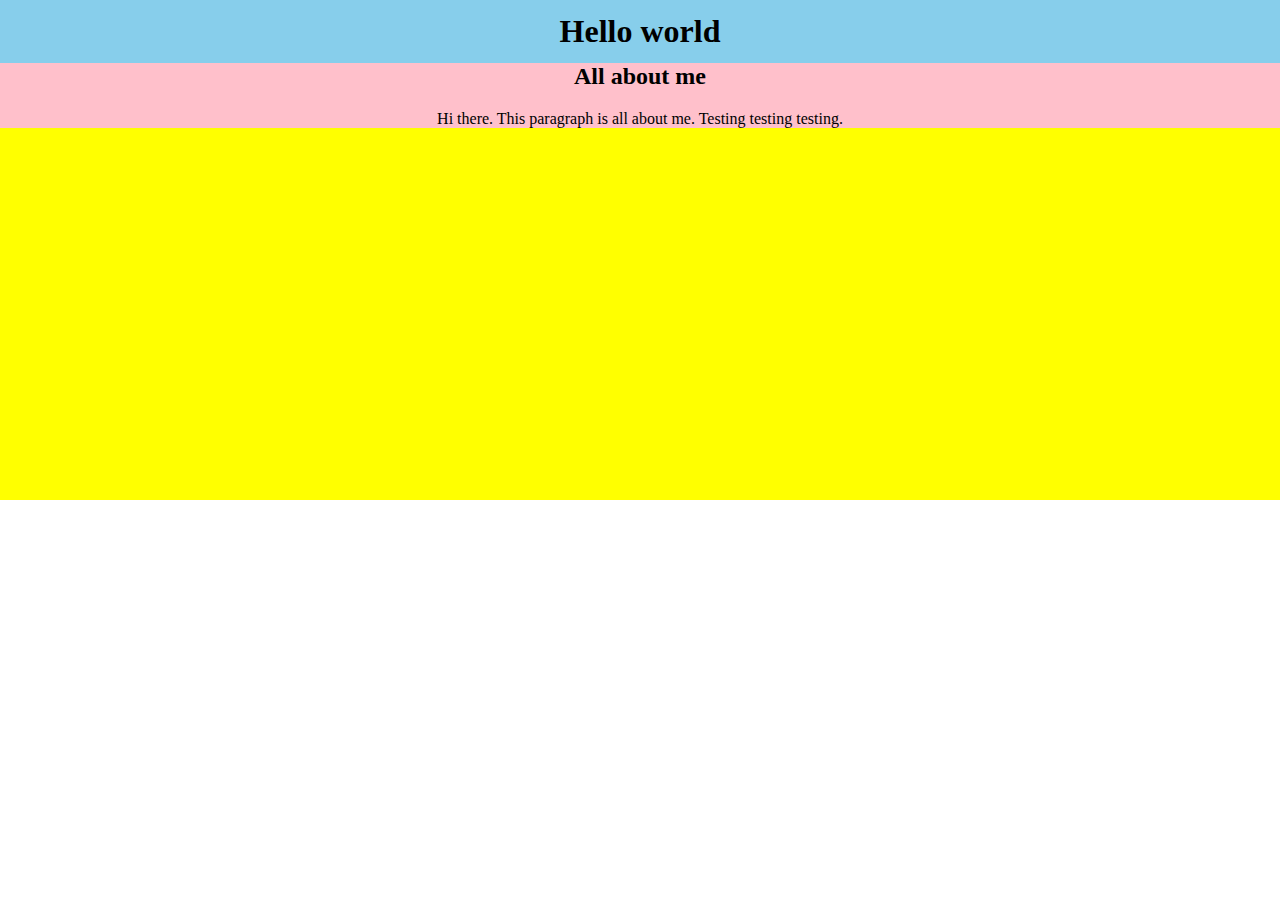
<file: 5 Intermediate CSS/playground/index.html>
<!DOCTYPE html>
<html lang="en">
  <head>
    <meta charset="UTF-8" />
    <meta name="viewport" content="width=device-width, initial-scale=1.0" />
    <title>Document</title>
    <link rel="stylesheet" href="styles.css" />
  </head>
  <body>
    <div class="wrapper">
      <div id="main-div">
        <h1>Hello world</h1>
      </div>
      <div id="about-me">
        <h2>All about me</h2>
        <p>
          Hi there. This paragraph is all about me. Testing testing testing.
        </p>
      </div>
    </div>
  </body>
</html>
</file>
<file: 5 Intermediate CSS/playground/styles.css>
body {
    margin: 0;
}

.wrapper {
    background-color: yellow;
    height: 500px;
}

#main-div {
    background-color: skyblue;
    margin-bottom: 0;
}

h1 {
    margin: 0;
    text-align: center;
    /*
        Look into TRBL concept for padding
    */
    padding-top: 1%;
    padding-bottom: 1%;
}

h2 {
    margin-top: 0;
    text-align: center;
}

#about-me {
    margin-top: 0;
    background-color: pink;
    text-align: center;
}
</file>
